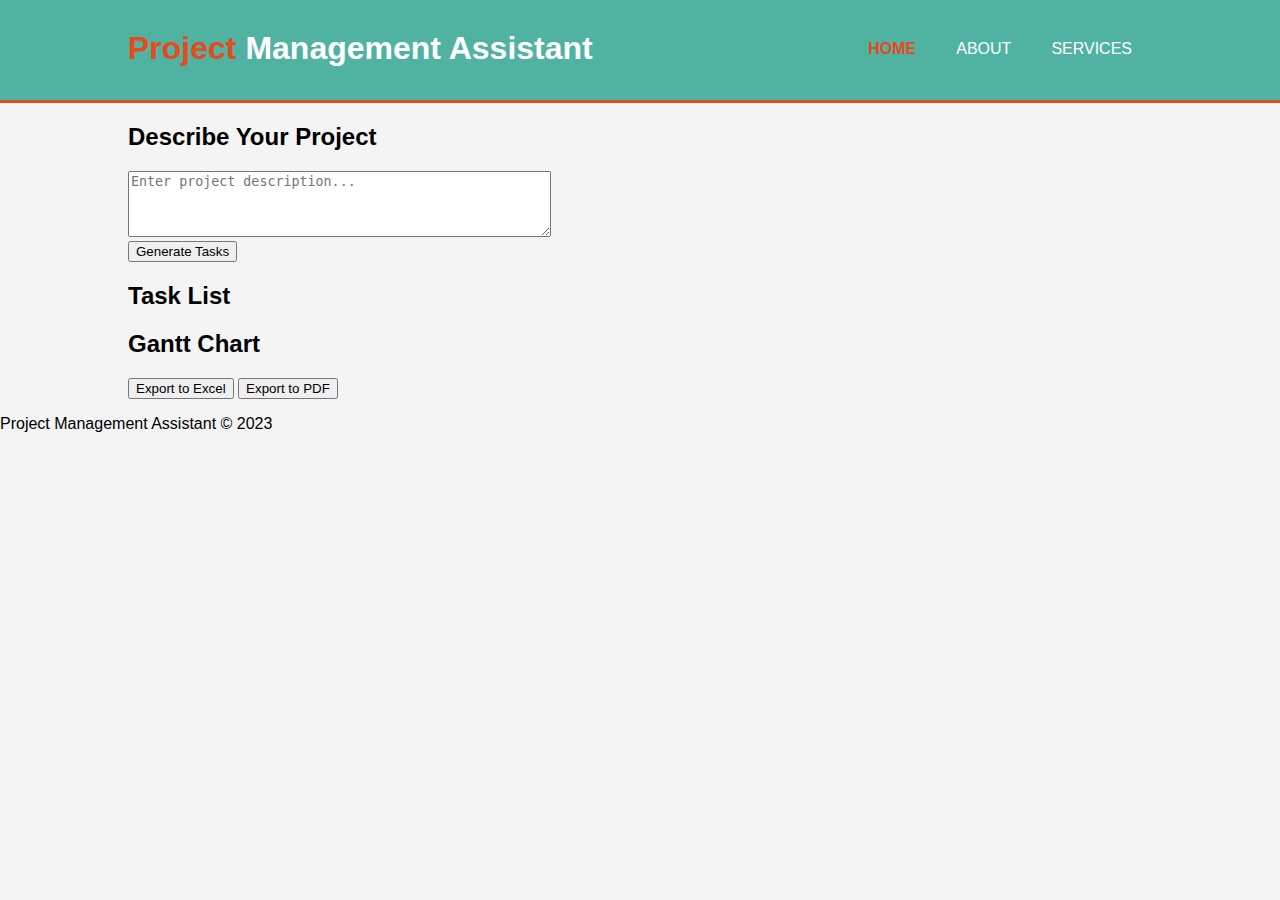
<file: index.html>
<!DOCTYPE html>
<html>
<head>
    <title>Project Management Assistant</title>
    <style>
        body {
            font-family: Arial, sans-serif;
            margin: 0;
            padding: 0;
            background-color: #f4f4f4;
        }
        .container {
            width: 80%;
            margin: auto;
            overflow: hidden;
        }
        header {
            background: #50b3a2;
            color: white;
            padding-top: 30px;
            min-height: 70px;
            border-bottom: #e8491d 3px solid;
        }
        header a {
            color: #ffffff;
            text-decoration: none;
            text-transform: uppercase;
            font-size: 16px;
        }
        header ul {
            padding: 0;
            margin: 0;
            list-style: none;
            overflow: hidden;
        }
        header li {
            float: left;
            display: inline;
            padding: 0 20px 0 20px;
        }
        header #branding {
            float: left;
        }
        header #branding h1 {
            margin: 0;
        }
        header nav {
            float: right;
            margin-top: 10px;
        }
        header .highlight, header .current a {
            color: #e8491d;
            font-weight: bold;
        }
        header a:hover {
            color: #ffffff;
            font-weight: bold;
        }
    </style>
</head>
<body>
    <header>
        <div class="container">
            <div id="branding">
                <h1><span class="highlight">Project</span> Management Assistant</h1>
            </div>
            <nav>
                <ul>
                    <li class="current"><a href="#">Home</a></li>
                    <li><a href="#">About</a></li>
                    <li><a href="#">Services</a></li>
                </ul>
            </nav>
        </div>
    </header>

    <div class="container">
        <!-- Project description form -->
        <section id="project-description">
            <h2>Describe Your Project</h2>
            <form>
                <textarea id="project-input" rows="4" cols="50" placeholder="Enter project description..."></textarea>
                <br>
                <button type="button" id="generate-tasks">Generate Tasks</button>
            </form>
        </section>

        <!-- Task list section -->
        <section id="task-list">
            <h2>Task List</h2>
            <!-- Tasks will be dynamically added here -->
        </section>

        <!-- Gantt Chart display -->
        <section id="gantt-chart">
            <h2>Gantt Chart</h2>
            <!-- Gantt chart will be displayed here -->
        </section>

        <!-- Export Buttons -->
        <section id="export-section">
            <button type="button" id="export-excel">Export to Excel</button>
            <button type="button" id="export-pdf">Export to PDF</button>
        </section>
    </div>

    <footer>
        <p>Project Management Assistant © 2023</p>
    </footer>
</body>
</html>
</file>
